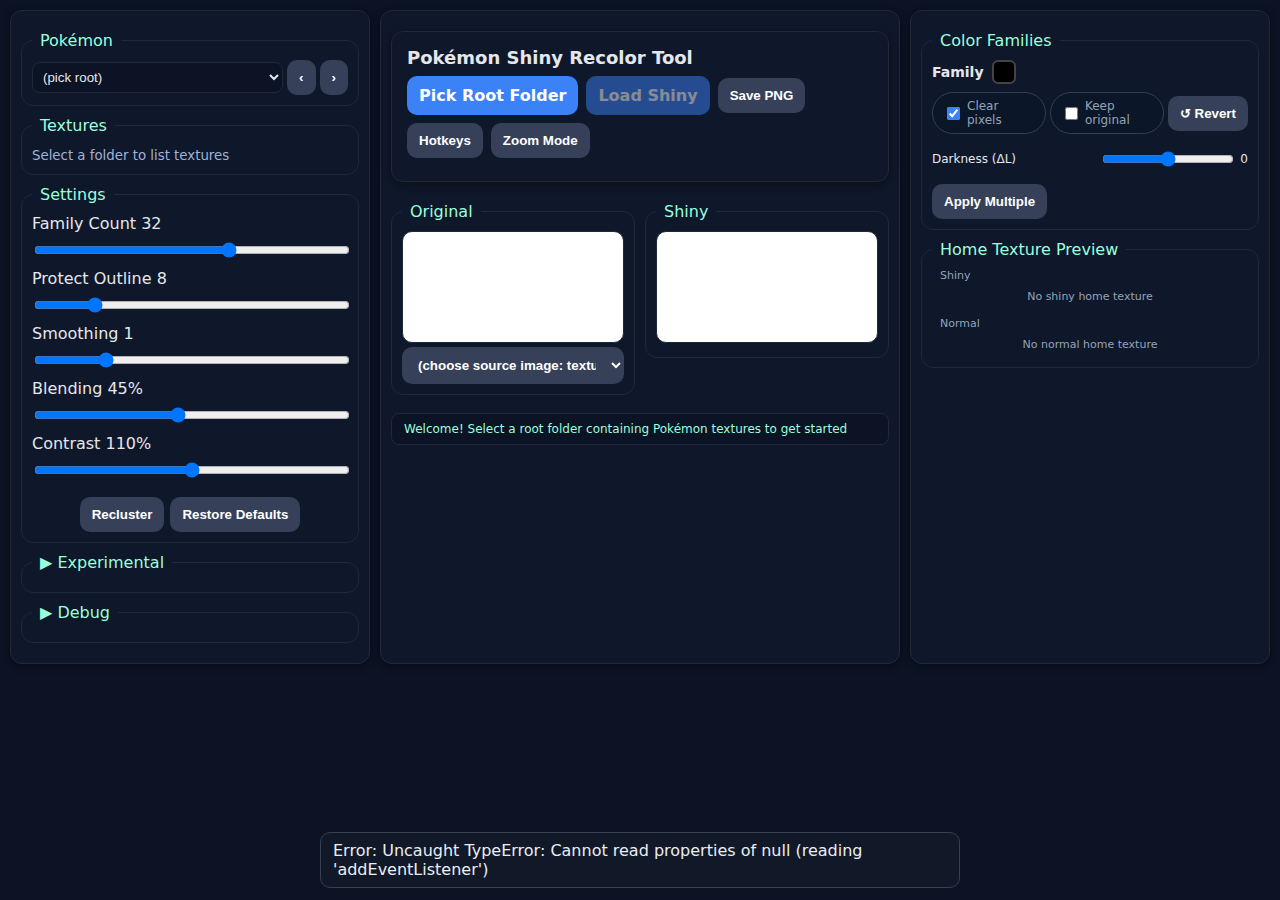
<file: index.html>
<!DOCTYPE html>
<html lang="en">
  <head>
    <meta charset="utf-8" />
    <meta name="viewport" content="width=device-width,initial-scale=1" />
    <meta
      name="description"
      content="Create custom shiny Pokémon sprites with advanced color clustering and recoloring algorithms. Professional tool for BDSP modding and Pokémon sprite editing."
    />
    <meta property="og:title" content="Pokémon Shiny Recolor Tool" />
    <meta
      property="og:description"
      content="Create custom shiny Pokémon sprites with advanced color clustering and recoloring algorithms."
    />
    <meta property="og:type" content="website" />
    <title>Pokémon Shiny Recolor Tool - Create Custom Shiny Sprites</title>
    <link rel="stylesheet" href="styles.css" />
  </head>
  <body>
    <div class="grid">
      <!-- LEFT -->
      <div class="card">
        <fieldset>
          <legend>Pokémon</legend>
          <div class="kv kv-onecol">
            <div class="row" style="gap: 4px">
              <select
                id="folderSel"
                style="flex: 1"
                title="Select a Pokémon folder to work with"
              >
                <option value="">(pick root)</option>
              </select>
              <button
                id="prevPokemon"
                class="btn gray small"
                title="Previous Pokémon"
              >
                ‹
              </button>
              <button
                id="nextPokemon"
                class="btn gray small"
                title="Next Pokémon"
              >
                ›
              </button>
            </div>
          </div>
        </fieldset>

        <fieldset>
          <legend>Textures</legend>
          <div class="kv kv-onecol">
            <div id="texList" style="max-height: 200px; overflow-y: auto">
              <small>Select a folder to list textures</small>
            </div>
          </div>
        </fieldset>

        <fieldset>
          <legend>Settings</legend>
          <div class="settings-controls">
            <div class="settings-item">
              <div class="settings-header">
                <label>Family Count</label>
                <span id="kVal">32</span>
              </div>
              <input
                id="k"
                type="range"
                min="5"
                max="48"
                value="32"
                title="Number of color families to group similar colors together. Higher values create more distinct color areas."
              />
            </div>
            <div class="settings-item">
              <div class="settings-header">
                <label>Protect Outline</label>
                <span id="inkVal">8</span>
              </div>
              <input
                id="ink"
                type="range"
                min="0"
                max="50"
                value="8"
                title="Protects dark pixels (like outlines) from being recolored. Higher values protect more pixels."
              />
            </div>
            <div class="settings-item">
              <div class="settings-header">
                <label>Smoothing</label>
                <span id="smoothPxVal">1</span>
              </div>
              <input
                id="smoothPx"
                type="range"
                min="0"
                max="5"
                value="1"
                title="Applies smoothing to reduce noise and artifacts. Higher values create smoother transitions."
              />
            </div>
            <div class="settings-item">
              <div class="settings-header">
                <label>Blending</label>
                <span id="smoothAmtVal">45%</span>
              </div>
              <input
                id="smoothAmt"
                type="range"
                min="0"
                max="100"
                value="45"
                title="Controls how much smoothing is applied. Higher values create more blended colors."
              />
            </div>
            <div class="settings-item">
              <div class="settings-header">
                <label>Contrast</label>
                <span id="contrastVal">110%</span>
              </div>
              <input
                id="contrast"
                type="range"
                min="50"
                max="170"
                value="110"
                title="Adjusts the contrast of the final shiny sprite. Higher values increase contrast."
              />
            </div>
            <!-- Hidden legacy sliders -->
            <div style="display: none">
              <label class="mut">Spatial weight</label>
              <input id="spw" type="range" min="0" max="200" value="60" />
              <span id="spwVal">0.60</span>
            </div>
          </div>

          <!-- Settings action buttons -->
          <div
            style="
              display: flex;
              gap: 6px;
              justify-content: center;
              margin-top: 8px;
            "
          >
            <button
              id="recluster"
              class="btn gray small"
              title="Recalculates color families with current settings. Use after changing Family Count or other clustering parameters."
            >
              Recluster
            </button>
            <button
              id="restoreDefaults"
              class="btn gray small"
              title="Restores all settings to their default values."
            >
              Restore Defaults
            </button>
          </div>
        </fieldset>
        <fieldset>
          <legend
            id="experimentalToggle"
            style="cursor: pointer; user-select: none"
          >
            <span id="experimentalArrow">▶</span> Experimental
          </legend>
          <div
            id="experimentalContent"
            class="experimental-controls"
            style="display: none"
          >
            <div class="experimental-item">
              <div class="experimental-header">
                <label>Color Consensus</label>
                <span id="colorConsensusVal">1</span>
              </div>
              <input
                id="colorConsensus"
                type="range"
                min="1"
                max="10"
                value="1"
                title="Number of texture candidates to consider for color suggestions. Higher values blend more textures for smoother results."
              />
            </div>
            <div class="experimental-item">
              <div class="experimental-header">
                <label>Spatial Weight</label>
                <span id="spatialWeightVal">0%</span>
              </div>
              <input
                id="spatialWeight"
                type="range"
                min="0"
                max="100"
                value="0"
                title="Weight position similarity when matching colors. 0% = color only (current behavior), higher values consider spatial position."
              />
            </div>
            <div class="experimental-item">
              <div class="experimental-header">
                <label>Color Tolerance</label>
                <span id="colorToleranceVal">0%</span>
              </div>
              <input
                id="colorTolerance"
                type="range"
                min="0"
                max="100"
                value="0"
                title="Allows matching distant colors with fallback strategies. 0% = strict matching (current behavior), higher values enable adaptive thresholds."
              />
            </div>
          </div>
        </fieldset>
        <fieldset>
          <legend id="debugToggle" style="cursor: pointer; user-select: none">
            <span id="debugArrow">▶</span> Debug
          </legend>
          <div
            id="debugContent"
            class="experimental-controls"
            style="display: none"
          >
            <div class="row">
              <label class="toggle"
                ><input
                  id="showDebug"
                  type="checkbox"
                  title="Shows an overlay highlighting protected pixels that won't be recolored."
                />
                Show protected overlay</label
              >
              <label class="toggle"
                ><input
                  id="showRegionOutline"
                  type="checkbox"
                  title="Shows an outline around the currently selected color family."
                />
                Show selected family outline</label
              >
              <label class="toggle"
                ><input
                  id="showAllFamilies"
                  type="checkbox"
                  title="Shows outlines around all color families in the sprite."
                />
                Show all families outline</label
              >
              <label class="toggle"
                ><input
                  id="multiSeedPreview"
                  type="checkbox"
                  title="Shows 4 different seed variations in a 2x2 grid. Click on any variant to select it and exit preview mode."
                />
                Multi-seed Preview</label
              >
              <div class="row" style="gap: 4px; margin-top: 8px">
                <label style="font-size: 12px; color: #888">Seed:</label>
                <span
                  id="currentSeed"
                  style="
                    font-family: monospace;
                    font-size: 12px;
                    color: #ccc;
                    cursor: pointer;
                    user-select: all;
                  "
                  title="Click to copy"
                  >-</span
                >
              </div>
              <div class="row" style="gap: 4px; margin-top: 4px">
                <input
                  id="seedInput"
                  type="text"
                  placeholder="Enter seed"
                  style="flex: 1; font-size: 12px"
                  title="Enter a seed value or extended seed (format: seed-families-outline-smooth-blend-contrast-consensus-spatial-tolerance) to reproduce specific results with settings. Leave empty for random clustering."
                />
              </div>
            </div>
          </div>
        </fieldset>
      </div>
      <!-- RIGHT -->
      <div class="card">
        <!-- Controls moved from header -->
        <div class="controls-section">
          <div
            style="
              display: flex;
              justify-content: space-between;
              align-items: center;
              margin-bottom: 8px;
            "
          >
            <h1 style="margin: 0">Pokémon Shiny Recolor Tool</h1>
          </div>
          <div class="controls">
            <label class="btn"
              ><input
                id="pickRoot"
                type="file"
                webkitdirectory
                multiple
                accept="image/*"
                title="Select the root folder containing Pokémon texture files to work with."
              />Pick Root Folder</label
            >
            <label class="btn" id="loadShinyLabel"
              ><input
                id="loadShiny"
                type="file"
                accept="image/png"
                title="Load an existing shiny sprite for editing."
                style="display: none"
                disabled
              />Load Shiny</label
            >
            <button
              id="saveBtn"
              class="btn gray"
              title="Save the current shiny sprite as a PNG file."
            >
              Save PNG
            </button>
            <button
              id="hotkeyBtn"
              class="btn gray"
              title="Open the hotkey configuration menu to customize keyboard shortcuts."
            >
              Hotkeys
            </button>
            <button
              id="zoomToggle"
              class="btn gray"
              title="Toggle zoom mode to see magnified view when hovering over sprites."
            >
              Zoom Mode
            </button>
          </div>
        </div>

        <div class="preview">
          <div class="canvasWrap">
            <fieldset>
              <legend>Original</legend>
              <canvas id="c0"></canvas>
              <div class="row">
                <select
                  id="sourceSel"
                  class="btn gray"
                  title="Choose which texture or sprite to display in the Original canvas."
                >
                  <option value="">
                    (choose source image: textures & sprites)
                  </option>
                </select>
              </div>
            </fieldset>
            <canvas id="dbg0" class="debugOverlay"></canvas>
            <div
              id="zoomOverlay0"
              class="zoomOverlay"
              style="
                position: fixed;
                width: 100px;
                height: 100px;
                border-radius: 50%;
                border: 2px solid #111;
                box-shadow: 0 0 0 2px #0003 inset;
                background: #000;
                display: none;
                pointer-events: none;
                overflow: hidden;
                z-index: 100;
              "
            >
              <canvas
                id="zoomCanvas0"
                width="100"
                height="100"
                style="width: 100%; height: 100%; image-rendering: pixelated"
              ></canvas>
            </div>
          </div>
          <div class="canvasWrap">
            <fieldset>
              <legend>Shiny</legend>
              <!-- Normal single canvas mode -->
              <div id="singleCanvasMode">
                <canvas id="c1"></canvas>
              </div>
              <!-- Multi-seed preview mode with 4 canvas in 2x2 grid -->
              <div id="multiSeedMode" style="display: none">
                <div
                  style="
                    display: grid;
                    grid-template-columns: 1fr 1fr;
                    gap: 8px;
                  "
                >
                  <div style="text-align: center">
                    <canvas
                      id="c1_preview1"
                      style="cursor: pointer"
                      title="Click to select this variant"
                    ></canvas>
                    <div class="seed-display">
                      Seed: <span id="seed1">-</span>
                    </div>
                  </div>
                  <div style="text-align: center">
                    <canvas
                      id="c1_preview2"
                      style="cursor: pointer"
                      title="Click to select this variant"
                    ></canvas>
                    <div class="seed-display">
                      Seed: <span id="seed2">-</span>
                    </div>
                  </div>
                  <div style="text-align: center">
                    <canvas
                      id="c1_preview3"
                      style="cursor: pointer"
                      title="Click to select this variant"
                    ></canvas>
                    <div class="seed-display">
                      Seed: <span id="seed3">-</span>
                    </div>
                  </div>
                  <div style="text-align: center">
                    <canvas
                      id="c1_preview4"
                      style="cursor: pointer"
                      title="Click to select this variant"
                    ></canvas>
                    <div class="seed-display">
                      Seed: <span id="seed4">-</span>
                    </div>
                  </div>
                </div>
              </div>
            </fieldset>
            <canvas id="cGuide" style="display: none"></canvas>
            <canvas id="dbg1" class="debugOverlay"></canvas>
            <div
              id="zoomOverlay1"
              class="zoomOverlay"
              style="
                position: fixed;
                width: 100px;
                height: 100px;
                border-radius: 50%;
                border: 2px solid #111;
                box-shadow: 0 0 0 2px #0003 inset;
                background: #000;
                display: none;
                pointer-events: none;
                overflow: hidden;
                z-index: 100;
              "
            >
              <canvas
                id="zoomCanvas1"
                width="100"
                height="100"
                style="width: 100%; height: 100%; image-rendering: pixelated"
              ></canvas>
            </div>
          </div>
        </div>

        <div id="status">
          Welcome! Select a root folder containing Pokémon textures to get
          started
        </div>
      </div>
      <div class="card">
        <fieldset>
          <legend>Color Families</legend>
          <div
            style="
              display: flex;
              align-items: center;
              gap: 8px;
              margin-bottom: 8px;
            "
          >
            <h3 id="sheetTitle" style="margin: 0; font-size: 14px">Family</h3>
            <label
              for="sheetColor"
              id="pickedSwatch"
              style="
                display: inline-block;
                width: 24px;
                height: 24px;
                border: 2px solid #444;
                border-radius: 6px;
                background: #000;
                cursor: pointer;
                transition: all 0.2s ease;
                position: relative;
              "
              title="Click to change the color of the selected family."
            >
              <input
                id="sheetColor"
                type="color"
                value="#000000"
                style="
                  position: absolute;
                  opacity: 0;
                  width: 100%;
                  height: 100%;
                  cursor: pointer;
                "
                title="Manually set the color for the selected family."
              />
            </label>
          </div>

          <!-- Checkbox controls with revert button in compact layout -->
          <div
            style="
              display: grid;
              grid-template-columns: 1fr 1fr auto;
              gap: 4px;
              margin-bottom: 8px;
              font-size: 11px;
              align-items: center;
            "
          >
            <label class="toggle" style="gap: 4px"
              ><input
                id="sheetLink"
                type="checkbox"
                checked
                title="Use automatic color for this family area. When enabled, individual pixel edits are cleared and the suggested color is used."
              /><span>Clear pixels</span></label
            >
            <label class="toggle" style="gap: 4px"
              ><input
                id="sheetKeep"
                type="checkbox"
                title="Keep the original colors for this family area unchanged."
              /><span>Keep original</span></label
            >
            <button
              id="sheetRevert"
              class="btn gray small"
              title="Revert this family area to its original state or suggested color, and reset brightness to 0."
            >
              ↺ Revert
            </button>
          </div>

          <!-- Darkness slider -->
          <div class="kv" style="margin-bottom: 8px">
            <label style="font-size: 12px">Darkness (ΔL)</label>
            <input
              id="sheetDark"
              type="range"
              min="-40"
              max="40"
              value="0"
              title="Adjust the lightness/darkness of the selected family area. Negative values make it darker, positive values make it lighter."
            /><span id="sheetDarkVal" style="font-size: 12px">0</span>
          </div>

          <!-- Action buttons in compact grid -->
          <div
            style="
              display: grid;
              grid-template-columns: 1fr 1fr;
              gap: 4px;
              font-size: 11px;
            "
          >
            <button
              id="pickFromPreview"
              class="btn gray small"
              style="display: none"
              title="Click this, then click on the shiny preview to pick a color from it."
            >
              🎯 Preview
            </button>
            <button
              id="pickFromTexture"
              class="btn gray small"
              style="display: none"
              title="Pick a color from a texture overlay. Select a texture first in the dropdown."
            >
              🎯 Texture
            </button>
            <div style="display: flex; align-items: center; gap: 4px">
              <button
                id="colorPickAndApply"
                class="btn gray small"
                title="Pick color from Original, then click on Shiny to apply"
              >
                Apply Multiple
              </button>
              <label
                class="toggle"
                id="pixelLevelModeLabel"
                style="
                  font-size: 11px;
                  display: none;
                  gap: 2px;
                  white-space: nowrap;
                "
                title="Enable individual pixel-level editing instead of family-based editing."
              >
                <input id="pixelLevelMode" type="checkbox" />
                <span>Individual pixels</span>
              </label>
            </div>
            <select
              id="texChooser"
              style="display: none; padding: 4px 6px; font-size: 11px"
              class="btn gray"
              title="Choose which shiny texture to use for color picking."
            >
              <option value="">(choose shiny texture)</option>
            </select>
          </div>

          <!-- Hidden elements -->
          <span
            id="pickedColorForApply"
            style="
              display: none;
              align-items: center;
              gap: 4px;
              padding: 4px 8px;
              background: var(--bg2);
              border: 1px solid var(--bd);
              border-radius: 4px;
              font-size: 12px;
              margin-top: 4px;
            "
          >
            <span
              id="pickedColorSwatch"
              style="
                display: inline-block;
                width: 16px;
                height: 16px;
                border: 1px solid #444;
                border-radius: 2px;
                background: #000;
              "
            ></span>
            <span>Picked</span>
          </span>
        </fieldset>

        <fieldset>
          <legend>Home Texture Preview</legend>

          <!-- Shiny texture -->
          <div class="canvasWrap" style="margin-bottom: 8px">
            <legend
              style="font-size: 11px; color: var(--mut); margin-bottom: 2px"
            >
              Shiny
            </legend>
            <canvas
              id="homeTextureCanvas"
              style="
                background: #fff;
                width: 100%;
                max-width: auto;
                height: auto;
                border: 1px solid var(--bd);
                border-radius: 6px;
                image-rendering: pixelated;
                display: none;
              "
            ></canvas>
            <div
              id="homeTextureStatus"
              style="
                color: var(--mut);
                font-size: 11px;
                text-align: center;
                padding: 6px;
              "
            >
              No shiny home texture
            </div>
          </div>

          <!-- Normal texture -->
          <div class="canvasWrap">
            <legend
              style="font-size: 11px; color: var(--mut); margin-bottom: 2px"
            >
              Normal
            </legend>
            <canvas
              id="homeTextureCanvasNormal"
              style="
                background: #fff;
                width: 100%;
                max-width: auto;
                height: auto;
                border: 1px solid var(--bd);
                border-radius: 6px;
                image-rendering: pixelated;
                display: none;
              "
            ></canvas>
            <div
              id="homeTextureStatusNormal"
              style="
                color: var(--mut);
                font-size: 11px;
                text-align: center;
                padding: 6px;
              "
            >
              No normal home texture
            </div>
          </div>
        </fieldset>
      </div>
    </div>

    <!-- Hotkeys Modal -->
    <div id="hotkeyModal" class="modal-overlay">
      <div class="sheet-content">
        <div class="row">
          <h3>Hotkey Settings</h3>
          <div style="display: flex; gap: 8px">
            <button
              id="saveHotkeys"
              class="btn"
              title="Save the current hotkey configuration."
            >
              Save Hotkeys
            </button>
            <button
              id="closeHotkeyModal"
              class="btn gray"
              title="Close the hotkey configuration menu."
            >
              Close
            </button>
          </div>
        </div>
        <div class="section">
          <div class="kv">
            <label>Open Hotkeys</label
            ><input
              id="hkOpen"
              type="text"
              placeholder="?"
              title="Hotkey to open this hotkey configuration menu."
            />
            <label>Load Selected</label
            ><input
              id="hkLoad"
              type="text"
              placeholder="l"
              title="Hotkey to automatically load the selected texture files."
            />
            <label>Save PNG</label
            ><input
              id="hkSave"
              type="text"
              placeholder="s"
              title="Hotkey to save the current shiny sprite as PNG."
            />
            <label>Recluster</label
            ><input
              id="hkRecluster"
              type="text"
              placeholder="r"
              title="Hotkey to recalculate color families."
            />
            <label>Toggle Debug</label
            ><input
              id="hkDebug"
              type="text"
              placeholder="d"
              title="Hotkey to toggle the protected pixel overlay."
            />
            <label>Toggle Family Outline</label
            ><input
              id="hkOutline"
              type="text"
              placeholder="o"
              title="Hotkey to toggle the selected family outline."
            />
            <label>Pick from Preview</label
            ><input
              id="hkPickPrev"
              type="text"
              placeholder="p"
              title="Hotkey to enable color picking from the shiny preview."
            />
            <label>Pick from Texture</label
            ><input
              id="hkPickTex"
              type="text"
              placeholder="t"
              title="Hotkey to open texture color picker."
            />
            <label>Apply Multiple</label
            ><input
              id="hkPickApply"
              type="text"
              placeholder="a"
              title="Hotkey to enable Pick & Apply mode for applying colors to multiple families."
            />
            <label>Prev Family</label
            ><input
              id="hkPrevReg"
              type="text"
              placeholder="["
              title="Hotkey to select the previous color family."
            />
            <label>Next Family</label
            ><input
              id="hkNextReg"
              type="text"
              placeholder="]"
              title="Hotkey to select the next color family."
            />
            <label>Keep Original (family)</label
            ><input
              id="hkKeep"
              type="text"
              placeholder="k"
              title="Hotkey to toggle 'Keep Original' for the selected region."
            />
            <label>Previous Pokémon</label
            ><input
              id="hkPrevPokemon"
              type="text"
              placeholder=","
              title="Hotkey to navigate to the previous Pokémon in the folder."
            />
            <label>Next Pokémon</label
            ><input
              id="hkNextPokemon"
              type="text"
              placeholder="."
              title="Hotkey to navigate to the next Pokémon in the folder."
            />
            <label>Toggle Zoom Mode</label
            ><input
              id="hkZoom"
              type="text"
              placeholder="z"
              title="Hotkey to toggle zoom mode for magnified sprite viewing."
            />
          </div>
        </div>
      </div>
    </div>

    <!-- Texture Eyedropper -->
    <div
      id="pickerOverlay"
      style="
        display: none;
        position: fixed;
        inset: 0;
        background: #0006;
        backdrop-filter: blur(1px);
        z-index: 9999;
        align-items: center;
        justify-content: center;
        flex-direction: column;
      "
    >
      <div style="position: relative; max-width: 96vw; max-height: 70vh">
        <canvas
          id="texCanvas"
          style="
            max-width: 96vw;
            max-height: 70vh;
            background: #fff;
            border: 1px solid #94a3b8;
            touch-action: none;
          "
          title="Click or drag on the texture to pick colors. The magnifying glass shows a zoomed view of the area under your cursor."
        ></canvas>
        <div
          id="loupe"
          style="
            position: absolute;
            width: 120px;
            height: 120px;
            border-radius: 50%;
            border: 2px solid #111;
            box-shadow: 0 0 0 2px #0003 inset;
            background: #000;
            display: none;
            pointer-events: none;
            overflow: hidden;
          "
        >
          <canvas
            id="loupeCanvas"
            width="120"
            height="120"
            style="width: 100%; height: 100%; image-rendering: pixelated"
          ></canvas>
        </div>
      </div>
      <div
        style="
          margin-top: 8px;
          display: flex;
          gap: 8px;
          align-items: center;
          flex-wrap: wrap;
          justify-content: center;
        "
      >
        <button
          id="pickerDone"
          class="btn gray"
          title="Confirm the color selection and close the texture picker."
        >
          Done
        </button>
        <button
          id="pickerCancel"
          class="btn gray"
          title="Cancel color picking and close the texture picker without making changes."
        >
          Cancel
        </button>
        <span class="mut" style="color: #e5e7eb"
          >Tap/drag to sample. Sets this region’s shiny base (if unlinked & not
          kept).</span
        >
      </div>
    </div>

    <script type="module">
      import "./scripts.js";
    </script>
  </body>
</html>
</file>
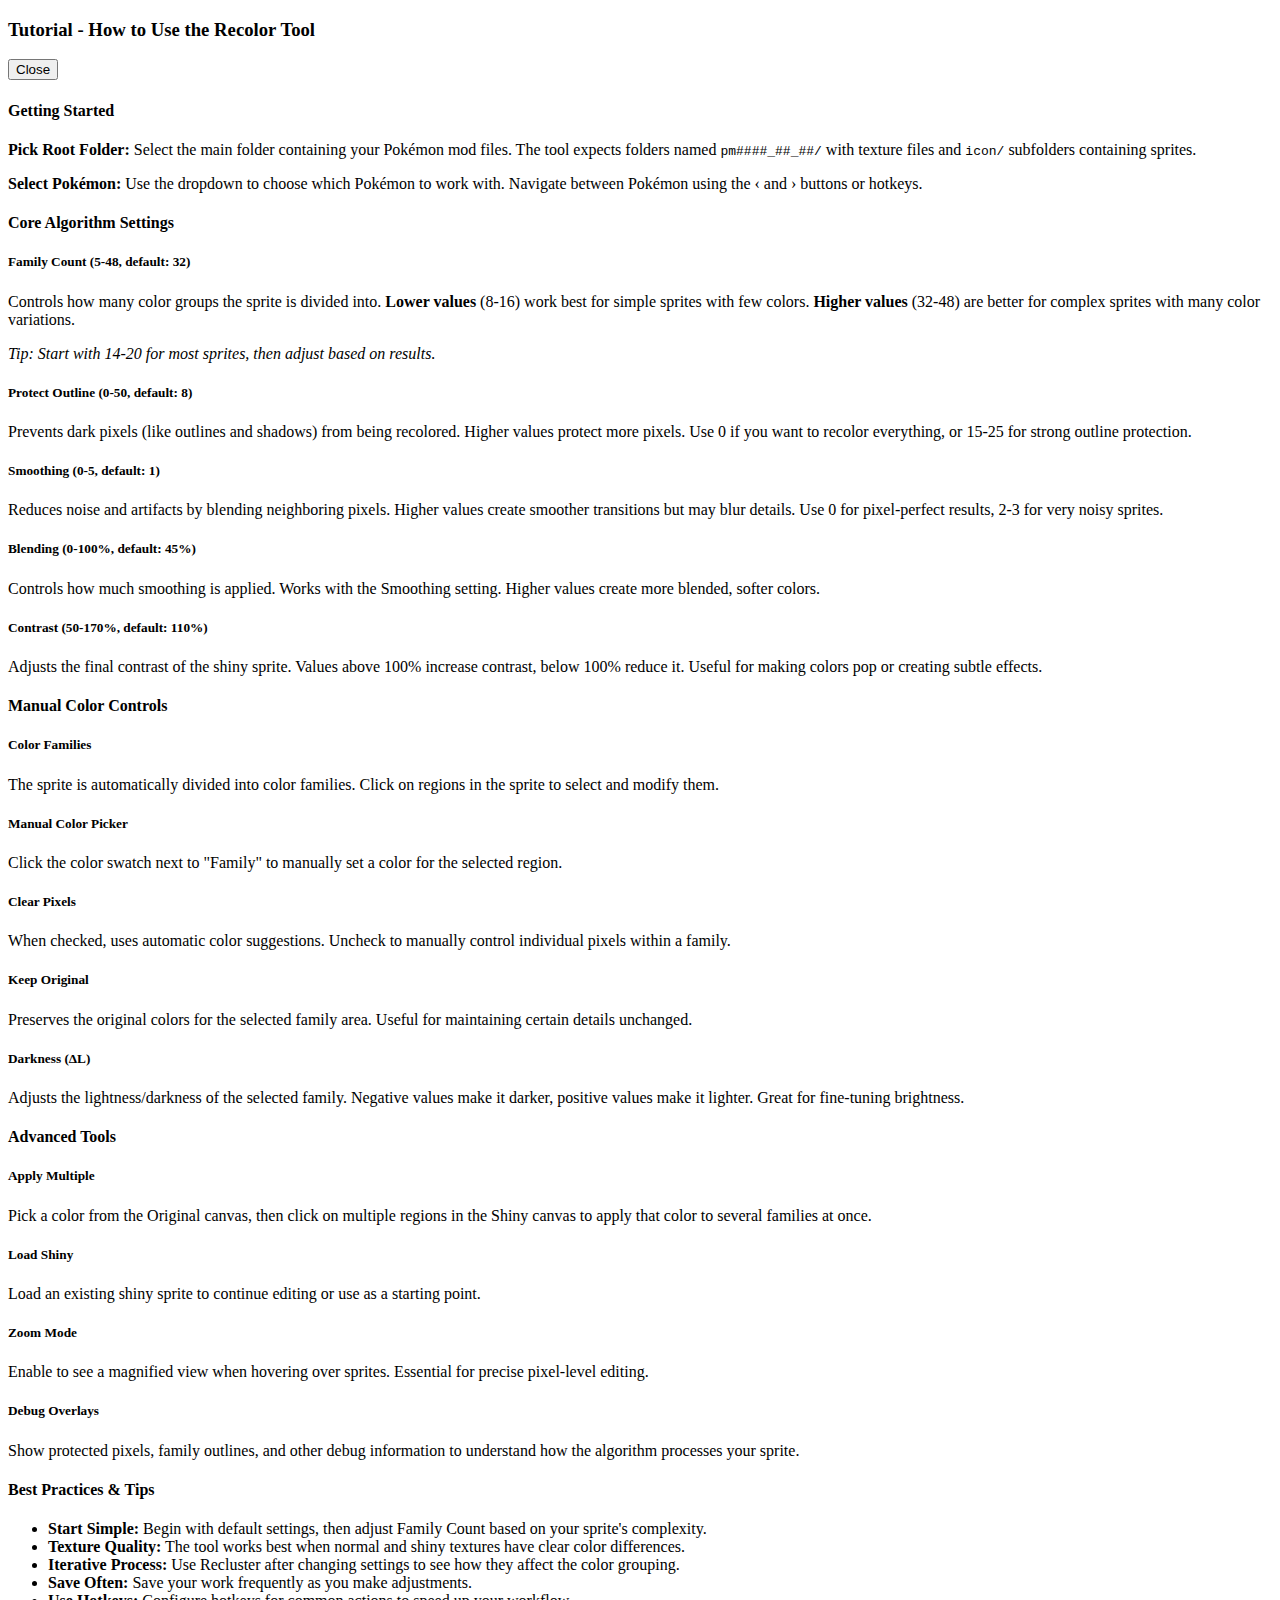
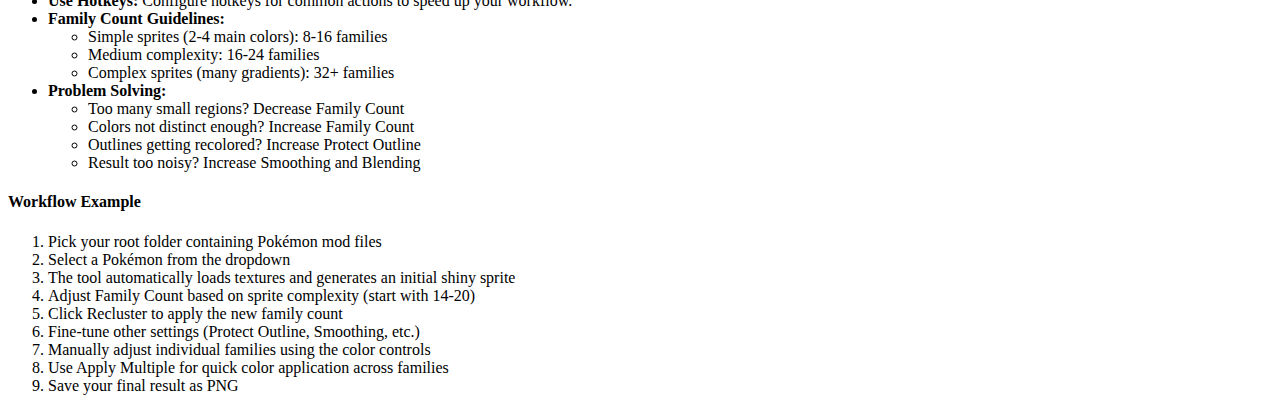
<file: tutorial.html>
<!DOCTYPE html>
<!-- Tutorial Modal Content -->
<div class="row">
  <h3>Tutorial - How to Use the Recolor Tool</h3>
  <button id="closeTutorialModal" class="btn gray" title="Close the tutorial.">
    Close
  </button>
</div>

<div class="tutorial-section">
  <h4>Getting Started</h4>
  <p>
    <strong>Pick Root Folder:</strong> Select the main folder containing your
    Pokémon mod files. The tool expects folders named
    <code>pm####_##_##/</code> with texture files and
    <code>icon/</code> subfolders containing sprites.
  </p>
  <p>
    <strong>Select Pokémon:</strong> Use the dropdown to choose which Pokémon to
    work with. Navigate between Pokémon using the ‹ and › buttons or hotkeys.
  </p>
</div>

<div class="tutorial-section">
  <h4>Core Algorithm Settings</h4>
  <div class="tutorial-item">
    <h5>Family Count (5-48, default: 32)</h5>
    <p>
      Controls how many color groups the sprite is divided into.
      <strong>Lower values</strong> (8-16) work best for simple sprites with few
      colors. <strong>Higher values</strong> (32-48) are better for complex
      sprites with many color variations.
    </p>
    <p>
      <em
        >Tip: Start with 14-20 for most sprites, then adjust based on
        results.</em
      >
    </p>
  </div>

  <div class="tutorial-item">
    <h5>Protect Outline (0-50, default: 8)</h5>
    <p>
      Prevents dark pixels (like outlines and shadows) from being recolored.
      Higher values protect more pixels. Use 0 if you want to recolor
      everything, or 15-25 for strong outline protection.
    </p>
  </div>

  <div class="tutorial-item">
    <h5>Smoothing (0-5, default: 1)</h5>
    <p>
      Reduces noise and artifacts by blending neighboring pixels. Higher values
      create smoother transitions but may blur details. Use 0 for pixel-perfect
      results, 2-3 for very noisy sprites.
    </p>
  </div>

  <div class="tutorial-item">
    <h5>Blending (0-100%, default: 45%)</h5>
    <p>
      Controls how much smoothing is applied. Works with the Smoothing setting.
      Higher values create more blended, softer colors.
    </p>
  </div>

  <div class="tutorial-item">
    <h5>Contrast (50-170%, default: 110%)</h5>
    <p>
      Adjusts the final contrast of the shiny sprite. Values above 100% increase
      contrast, below 100% reduce it. Useful for making colors pop or creating
      subtle effects.
    </p>
  </div>
</div>

<div class="tutorial-section">
  <h4>Manual Color Controls</h4>
  <h5>Color Families</h5>
  <p>
    The sprite is automatically divided into color families. Click on regions in
    the sprite to select and modify them.
  </p>

  <div class="tutorial-item">
    <h5>Manual Color Picker</h5>
    <p>
      Click the color swatch next to "Family" to manually set a color for the
      selected region.
    </p>
  </div>

  <div class="tutorial-item">
    <h5>Clear Pixels</h5>
    <p>
      When checked, uses automatic color suggestions. Uncheck to manually
      control individual pixels within a family.
    </p>
  </div>

  <div class="tutorial-item">
    <h5>Keep Original</h5>
    <p>
      Preserves the original colors for the selected family area. Useful for
      maintaining certain details unchanged.
    </p>
  </div>

  <div class="tutorial-item">
    <h5>Darkness (ΔL)</h5>
    <p>
      Adjusts the lightness/darkness of the selected family. Negative values
      make it darker, positive values make it lighter. Great for fine-tuning
      brightness.
    </p>
  </div>
</div>

<div class="tutorial-section">
  <h4>Advanced Tools</h4>
  <div class="tutorial-item">
    <h5>Apply Multiple</h5>
    <p>
      Pick a color from the Original canvas, then click on multiple regions in
      the Shiny canvas to apply that color to several families at once.
    </p>
  </div>

  <div class="tutorial-item">
    <h5>Load Shiny</h5>
    <p>
      Load an existing shiny sprite to continue editing or use as a starting
      point.
    </p>
  </div>

  <div class="tutorial-item">
    <h5>Zoom Mode</h5>
    <p>
      Enable to see a magnified view when hovering over sprites. Essential for
      precise pixel-level editing.
    </p>
  </div>

  <div class="tutorial-item">
    <h5>Debug Overlays</h5>
    <p>
      Show protected pixels, family outlines, and other debug information to
      understand how the algorithm processes your sprite.
    </p>
  </div>
</div>

<div class="tutorial-section">
  <h4>Best Practices & Tips</h4>
  <ul>
    <li>
      <strong>Start Simple:</strong> Begin with default settings, then adjust
      Family Count based on your sprite's complexity.
    </li>
    <li>
      <strong>Texture Quality:</strong> The tool works best when normal and
      shiny textures have clear color differences.
    </li>
    <li>
      <strong>Iterative Process:</strong> Use Recluster after changing settings
      to see how they affect the color grouping.
    </li>
    <li>
      <strong>Save Often:</strong> Save your work frequently as you make
      adjustments.
    </li>
    <li>
      <strong>Use Hotkeys:</strong> Configure hotkeys for common actions to
      speed up your workflow.
    </li>
    <li>
      <strong>Family Count Guidelines:</strong>
      <ul>
        <li>Simple sprites (2-4 main colors): 8-16 families</li>
        <li>Medium complexity: 16-24 families</li>
        <li>Complex sprites (many gradients): 32+ families</li>
      </ul>
    </li>
    <li>
      <strong>Problem Solving:</strong>
      <ul>
        <li>Too many small regions? Decrease Family Count</li>
        <li>Colors not distinct enough? Increase Family Count</li>
        <li>Outlines getting recolored? Increase Protect Outline</li>
        <li>Result too noisy? Increase Smoothing and Blending</li>
      </ul>
    </li>
  </ul>
</div>

<div class="tutorial-section">
  <h4>Workflow Example</h4>
  <ol>
    <li>Pick your root folder containing Pokémon mod files</li>
    <li>Select a Pokémon from the dropdown</li>
    <li>
      The tool automatically loads textures and generates an initial shiny
      sprite
    </li>
    <li>Adjust Family Count based on sprite complexity (start with 14-20)</li>
    <li>Click Recluster to apply the new family count</li>
    <li>Fine-tune other settings (Protect Outline, Smoothing, etc.)</li>
    <li>Manually adjust individual families using the color controls</li>
    <li>Use Apply Multiple for quick color application across families</li>
    <li>Save your final result as PNG</li>
  </ol>
</div>
</file>
<file: styles.css>
:root {
  --bg: #0b1324;
  --fg: #e5e7eb;
  --mut: #94a3b8;
  --card: #0f172a;
  --bd: #1f2937;
  --acc: #3b82f6;
}
* {
  box-sizing: border-box;
}
body {
  margin: 0;
  background: var(--bg);
  color: var(--fg);
  font-family: system-ui, -apple-system, Segoe UI, Roboto, sans-serif;
}
.controls-section {
  background: var(--card);
  border: 1px solid var(--bd);
  border-radius: 12px;
  padding: 15px;
  margin: 10px 0;
  box-shadow: 0 2px 8px #0006;
}
h1 {
  margin: 0 0 10px;
  font-size: 18px;
}
.controls {
  display: flex;
  gap: 8px;
  flex-wrap: wrap;
  align-items: center;
  margin-bottom: 8px;
}
.btn {
  background: var(--acc);
  color: #fff;
  border: 0;
  border-radius: 10px;
  padding: 10px 12px;
  font-weight: 700;
  cursor: pointer;
}
.btn.gray {
  background: #364159;
}
.btn:has(input:disabled) {
  opacity: 0.5;
  cursor: not-allowed;
  pointer-events: none;
}
small {
  color: #9fb3d9;
}
.grid {
  display: grid;
  grid-template-columns: 1fr;
  gap: 10px;
  padding: 10px;
}
@media (min-width: 980px) {
  .grid {
    grid-template-columns: 360px 1fr 360px;
  }
}
.card {
  background: var(--card);
  border: 1px solid var(--bd);
  border-radius: 12px;
  padding: 10px;
  box-shadow: 0 2px 8px #0006;
}
label span {
  font-size: 12px;
  color: var(--mut);
}
input[type="file"] {
  display: none;
}
select,
input[type="range"],
input[type="text"] {
  width: 100%;
  background: #0b1324;
  color: var(--fg);
  border: 1px solid var(--bd);
  border-radius: 8px;
  padding: 6px;
}
fieldset {
  border: 1px solid var(--bd);
  border-radius: 12px;
  margin: 10px 0;
  padding: 10px;
  background: var(--card);
}
legend {
  padding: 0 8px;
  color: #9fd;
}
.row {
  display: flex;
  gap: 10px;
  flex-wrap: wrap;
  align-items: center;
}
.kv {
  display: grid;
  grid-template-columns: 160px 1fr auto;
  gap: 8px;
  align-items: center;
}
.kv-onecol {
  grid-template-columns: 1fr !important;
  gap: 10px;
}
.preview {
  display: grid;
  grid-template-columns: 1fr 1fr;
  gap: 10px;
}
.canvasWrap {
  position: relative;
}
canvas {
  background: #fff;
  width: 100%;
  height: auto;
  border: 1px solid var(--bd);
  border-radius: 10px;
  image-rendering: pixelated;
}
.debugOverlay {
  position: absolute;
  left: 0;
  top: 0;
  pointer-events: none;
  mix-blend-mode: multiply;
  display: none;
}
#status {
  font-size: 12px;
  color: #9fd;
  margin-top: 8px;
  padding: 8px 12px;
  background: var(--bg);
  border: 1px solid var(--bd);
  border-radius: 8px;
  max-width: 100%;
  white-space: nowrap;
  overflow: hidden;
  text-overflow: ellipsis;
}
.list {
  max-height: 240px;
  overflow: auto;
  border: 1px solid var(--bd);
  border-radius: 8px;
  background: #0f172a;
  padding: 6px;
}
.item {
  display: flex;
  align-items: center;
  gap: 8px;
  padding: 4px 6px;
  border-radius: 8px;
}
.item:hover {
  background: #0b253f;
}
.item code {
  background: #111827;
  padding: 1px 6px;
  border-radius: 6px;
  border: 1px solid #334155;
  color: #e5e7eb;
}
.bad {
  color: #fca5a5;
  font-weight: 600;
}
.chips {
  display: flex;
  flex-wrap: wrap;
  gap: 6px;
}
.chip {
  display: inline-flex;
  gap: 6px;
  align-items: center;
  padding: 6px 10px;
  border-radius: 999px;
  border: 1px solid var(--bd);
  background: #0f1b33;
  color: var(--fg);
  font-size: 12px;
}
.chip .sw {
  width: 22px;
  height: 16px;
  border: 1px solid #334155;
  border-radius: 4px;
}
.chip.sel {
  outline: 2px solid var(--acc);
}
.famCard {
  border: 1px solid var(--bd);
  border-radius: 10px;
  background: var(--card);
  padding: 8px;
  margin-bottom: 8px;
}
.famHdr {
  display: flex;
  align-items: center;
  gap: 8px;
  justify-content: space-between;
  color: var(--mut);
}
.pill {
  display: inline-flex;
  gap: 6px;
  align-items: center;
  padding: 6px 10px;
  border-radius: 999px;
  border: 1px solid #334155;
  background: #0b1628;
  font-size: 12px;
}
.sheet {
  display: none;
  position: fixed;
  left: 0;
  right: 0;
  bottom: 0;
  background: #0b1020;
  color: #e5e7eb;
  border-top: 1px solid #334155;
  padding: 12px;
  z-index: 9998;
  box-shadow: 0 -10px 30px #0008;
}
.sheet h3 {
  margin: 0 0 8px 0;
  font-size: 16px;
}
.sheet .row {
  justify-content: space-between;
}
.sheet .section {
  margin-top: 8px;
}
.toast {
  position: fixed;
  left: 50%;
  transform: translateX(-50%);
  bottom: 12px;
  background: #111827;
  border: 1px solid #374151;
  color: #eaeef3;
  border-radius: 10px;
  padding: 8px 12px;
  z-index: 10000;
}
.toggle {
  display: inline-flex;
  gap: 6px;
  align-items: center;
  background: #0b1628;
  border: 1px solid #334155;
  color: #e5e7eb;
  border-radius: 999px;
  padding: 6px 10px;
}
.toggle input {
  accent-color: #3b82f6;
}
hr {
  border: 0;
  border-top: 1px solid var(--bd);
  margin: 8px 0;
}
input[type="color"] {
  background: #0b1628;
  border: 1px solid #334155;
  border-radius: 8px;
  height: 34px;
}

/* Zoom overlay styling */
.zoomOverlay {
  position: fixed !important;
  width: 100px;
  height: 100px;
  border-radius: 50%;
  border: 2px solid #111;
  box-shadow: 0 0 0 2px rgba(0, 0, 0, 0.2) inset, 0 4px 12px rgba(0, 0, 0, 0.5);
  background: #000;
  display: none;
  pointer-events: none;
  overflow: hidden;
  z-index: 1000;
  backdrop-filter: blur(1px);
}

.zoomOverlay canvas {
  width: 100%;
  height: 100%;
  image-rendering: pixelated;
}

/* Make canvas wrappers relative for zoom overlay positioning */
.canvasWrap {
  position: relative;
}

/* Hotkey Modal Specific Styles */
#hotkeyModal {
  display: none;
  position: fixed;
  top: 0;
  left: 0;
  right: 0;
  bottom: 0;
  background: rgba(0, 0, 0, 0.7);
  backdrop-filter: blur(4px);
  z-index: 10000;
  align-items: center;
  justify-content: center;
  padding: 20px;
}

#hotkeyModal.show {
  display: flex;
}

#hotkeyModal .sheet-content {
  background: #0b1020;
  border: 1px solid #334155;
  border-radius: 12px;
  padding: 20px;
  max-width: 600px;
  width: 100%;
  max-height: 80vh;
  overflow-y: auto;
  box-shadow: 0 10px 40px rgba(0, 0, 0, 0.5);
}

#hotkeyModal .kv {
  grid-template-columns: 200px 1fr;
  gap: 12px;
  margin-bottom: 16px;
}

#hotkeyModal .kv label {
  color: var(--fg);
  font-weight: 500;
  padding: 8px 0;
}

#hotkeyModal .kv input[type="text"] {
  padding: 8px 12px;
  font-size: 14px;
  border-radius: 6px;
  background: var(--card);
  border: 1px solid var(--bd);
  color: var(--fg);
}

#hotkeyModal .kv input[type="text"]:focus {
  outline: none;
  border-color: var(--acc);
  box-shadow: 0 0 0 2px rgba(59, 130, 246, 0.1);
}

#hotkeyModal .section {
  margin-bottom: 20px;
}

#hotkeyModal .section:last-child {
  margin-bottom: 0;
  text-align: center;
}

#hotkeyModal .row {
  align-items: center;
  justify-content: space-between;
  margin-bottom: 16px;
}
</file>
